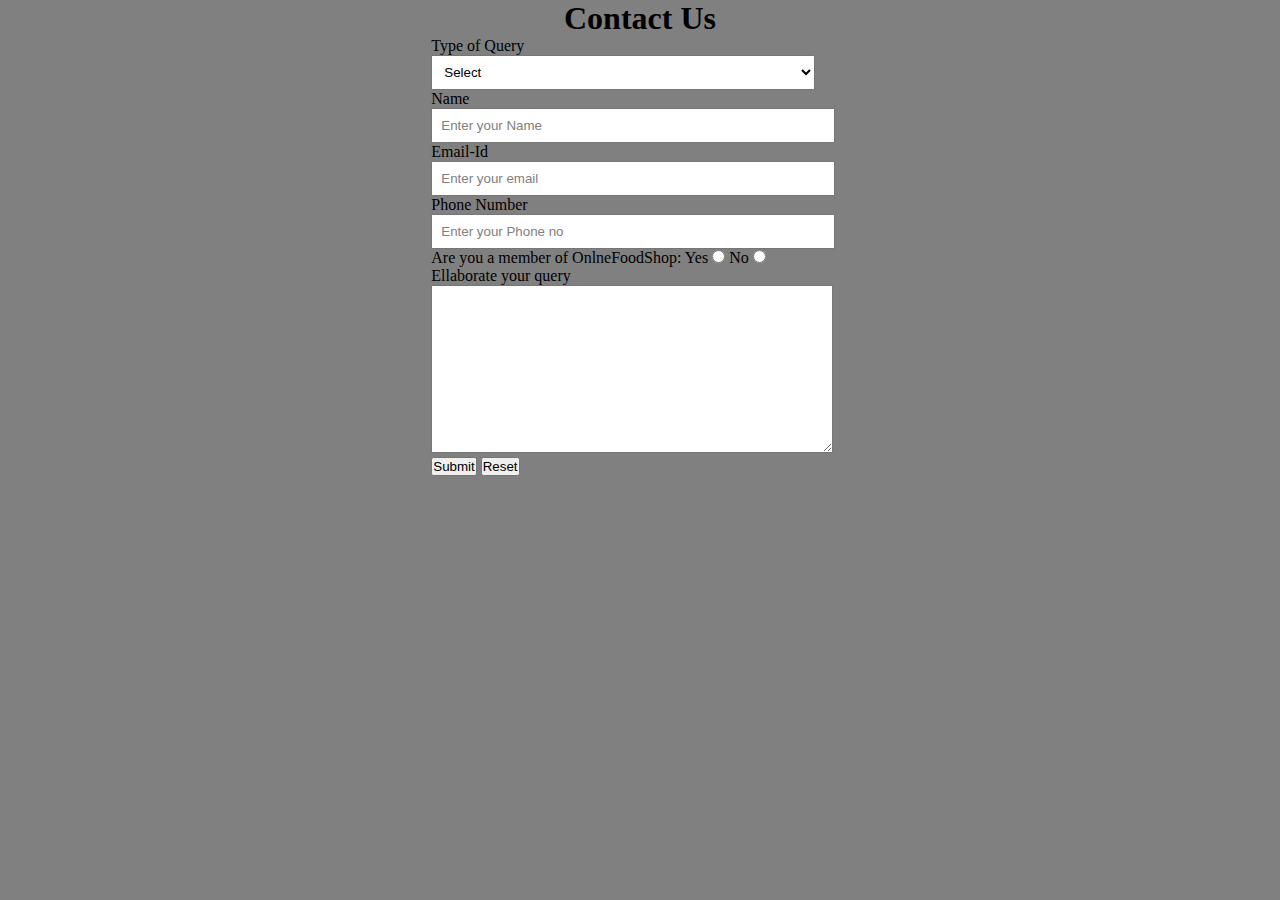
<file: contact.html>
<!DOCTYPE html>
<html lang="en">

<head>
    <meta charset="UTF-8">
    <meta name="viewport" content="width=device-width, initial-scale=1.0">
    <link rel="stylesheet" href="style.css">
    <title>ContactUs</title>
</head>

<body>
    <div id="ContactUs">
        <h1>Contact Us</h1>
        <form action="#">
            <div class="form-shape">
                <label for="query">
                    Type of Query
                </label>
                <select name="myQuery" id="query">
                    <option value="sel" selected>
                        Select
                    </option>
                    <option value="ord">
                        Order related Issues
                    </option>
                    <option value="Site">
                        Site related Issues
                    </option>
                    <option value="fed">
                        Complaint related Issues
                    </option>
                    <option value="others">
                        Others
                    </option>
                </select>
            </div>
            <div class="form-shape">
                <label for="name">Name</label>
                <input type="text" name="myName" id="name"
                    placeholder="Enter your Name">
            </div>
            <div class="form-shape">
                <label for="email">Email-Id</label>
                <input type="email" name="myEmail" id="email"
                    placeholder="Enter your email">
            </div>
            <div class="form-shape">
                <label for="pho">Phone Number</label>
                <input type="phone" name="myPhone" id="pho"
                    placeholder="Enter your Phone no">
            </div>
            <div id="radio">
                Are you a member of OnlneFoodShop:
                Yes <input type="radio" name="eligible">
                No <input type="radio" name="eligible">
            </div>
            <div class="form-shape">
                <label for="message">
                    Ellaborate your query
                </label>
                <textarea name="mesg" id="message" cols="30" rows="10">
                </textarea>
            </div>
            <input type="submit" value="Submit">
            <input type="reset" value="Reset">
        </form>
    </div>
</body>

</html>
</file>
<file: style.css>
/* style.css */

/*CSS Reset*/
 *{
    margin: 0px;
    padding: 0px;
}

/*Header Styling*/
#top {
    color: rgb(245, 10, 10);
    text-align: center;
    font-size: 46px;
    font-family: 'Ubuntu Mono', monospace;
}

#top1 {
    text-align: center;
    color: black;
    font-size: 21px;
    font-family: 'Ubuntu Mono', monospace;
}

/* Navigation bar styling*/
/*Navbar image styling*/
#navbar img {
    display: block;
    width: 50px;
    height: 50px;
    margin: auto;
    margin-bottom: 3px;
}

/*Navbar Functionality*/
#navbar {
    display: flex;
    flex-direction: column;
    background-color: gray;
    height: 14vh;
    width: 100vw;
    font-family: 'Ubuntu Mono', monospace;
    margin-top: 10px;
    border: 2px solid black;
    border-radius: 15px;
}

/*Navbar content functionality*/
#navcontent {
    display: flex;
    justify-content: center;
}

/*Navbar content styling*/
ul li {
    list-style: none;
    margin: 15px;
    border-radius: 20px;
}

ul li a {
    padding: 1px;
    color: white;
    text-decoration: none;
    border-radius: 10px;
}

ul li a:hover {
    background-color: red;
    border-radius: 10px;
}

/* website background image designing */
#container1 {
    position: relative;
    display: flex;
    flex-direction: column;
    align-items: center;
    width: 100vw;
    height: 63vh;
}

/*Setting the background image using before pseudo selector*/
#container1::before {
    content: '';
    background: url("https://media.geeksforgeeks.org/wp-content/uploads/20240711124309/8513909_3941598-(2).jpg") no-repeat center center/cover;
    width: 100vw;
    height: 59vh;
    position: absolute;
    top: 0px;
    left: 0px;
    font-family: 'Ubuntu Mono', monospace;
    margin-right: 45px;
    font-weight: bold;
    z-index: -1;
    opacity: 0.89;
    border: 2px solid black;
    border-bottom-left-radius: 100px;
}

#row1 {
    color: black;
    font-weight: bold;
    font-size: 2rem;
    text-align: center;
    margin-top: 35px;
}

/*Button Styling*/
.btn {
    margin-top: 15px;
    border: 3px solid white;
    border-radius: 15px;
    background-color: yellow;
    font-size: 20px;
    font-weight: bold;
    font-family: 'Ubuntu Mono', monospace;
}

.btn:hover {
    cursor: pointer;
    background-color: red;
}

#container3 {
    display: flex;
    justify-content: space-evenly;
}

#row2 {
    width: 24vw;
    height: 21vh;
    box-shadow: 2px 7px 16px 19px;
    margin-top: 51px;
    margin-bottom: 51px;
    display: flex;
    justify-content: center;
    align-items: flex-end;
    position: relative;
    margin-right: 38px;
    border-radius: 40px;
}

#row2::before {
    content: '';
    background: url('https://media.geeksforgeeks.org/wp-content/uploads/20240711123257/jpeg-optimizer_2151336570.jpg') no-repeat center center/cover;
    position: absolute;
    top: 0px;
    left: 0px;
    width: 24vw;
    height: 21vh;
    z-index: -1;
    border-radius: 40px;
}

#row3 {
    position: relative;
    width: 24vw;
    height: 21vh;
    display: flex;
    justify-content: center;
    align-items: flex-end;
    box-shadow: 2px 7px 16px 19px;
    margin-top: 51px;
    margin-bottom: 51px;

    margin-left: 38px;
    border-radius: 40px;
}

#row3::before {
    content: '';
    background: url('https://media.geeksforgeeks.org/wp-content/uploads/20240711123256/jpeg-optimizer_6656747_21351.jpg') no-repeat center center/cover;
    position: absolute;
    top: 0px;
    left: 0px;
    width: 24vw;
    height: 21vh;
    z-index: -1;
    border-radius: 40px;
}

#top3 {
    text-align: center;
    color: red;
    font-family: 'Ubuntu Mono', monospace;
}

#container4 {
    display: grid;
    grid-template-columns: repeat(auto-fit, minmax(350px, 1fr));
    margin: 41px;
}

#row4 {
    width: 29vw;
    height: 360px;
    border: 2px solid black;
    background: url('https://media.geeksforgeeks.org/wp-content/uploads/20240711123258/jpeg-optimizer_various-meals-western-food-platter-dark-background.jpg') no-repeat center center/cover;
    display: flex;
    justify-content: center;
    align-items: flex-end;
    border-radius: 15px;
}

#row5 {
    width: 29vw;
    height: 360px;
    border: 2px solid black;
    background: url('https://media.geeksforgeeks.org/wp-content/uploads/20240711123257/jpeg-optimizer_2151182491.jpg') no-repeat center center/cover;
    display: flex;
    justify-content: center;
    align-items: flex-end;
    border-radius: 15px;
}

#row6 {
    width: 30vw;
    height: 360px;
    border: 2px solid black;
    background: url('https://media.geeksforgeeks.org/wp-content/uploads/20240711123255/jpeg-optimizer_4744.jpg') no-repeat center center/cover;
    display: flex;
    justify-content: center;
    align-items: flex-end;
    border-radius: 15px;
}

/*Designing the footer*/
footer {
    text-align: center;
}

/*Designing of Contact Us*/
#ContactUs {
    width: 100vw;
    height: 100vh;
    display: flex;
    flex-direction: column;
    align-items: center;
    background-color: gray;
}

.form-shape input,
.form-shape select,
.form-shape textarea {
    width: 92%;
    padding: 0.5rem;
}

/*Changing the color of placeholder*/
::placeholder {
    color: gray;
}

/*Making the webpage responsive using media queries*/
@media only screen and (max-width:1131px) {
    #row4 {
        width: 42vw;
    }

    #row5 {
        width: 45vw;
    }

    #row6 {
        margin-top: 20px;
        width: 90vw;
    }
}

@media only screen and (min-width:600px) and (max-width:781px) {
    #row4 {
        width: 84vw;
        margin: auto;
        margin-left: 22px;
    }

    #row5 {

        width: 84vw;
        margin: auto;
        margin-top: 20px;
        margin-left: 22px;
    }

    #row6 {
        width: 84vw;
        margin: auto;
        margin-top: 20px;
        margin-left: 22px;
    }
}

@media only screen and (max-width:600px) {
    #row4 {
        width: 78vw;
        margin: auto;
        margin-left: 3px;
    }

    #row5 {

        width: 78vw;
        margin: auto;
        margin-top: 20px;
        margin-left: 3px;
    }

    #row6 {
        width: 78vw;
        margin: auto;
        margin-top: 20px;
        margin-left: 3px;
    }
}

@media only screen and (min-height:1000px) {
    #navbar {
        height: 10vh;
    }

    #container1::before {
        height: 39vh;
    }

    #container1 {
        height: 44vh
    }
}
</file>
